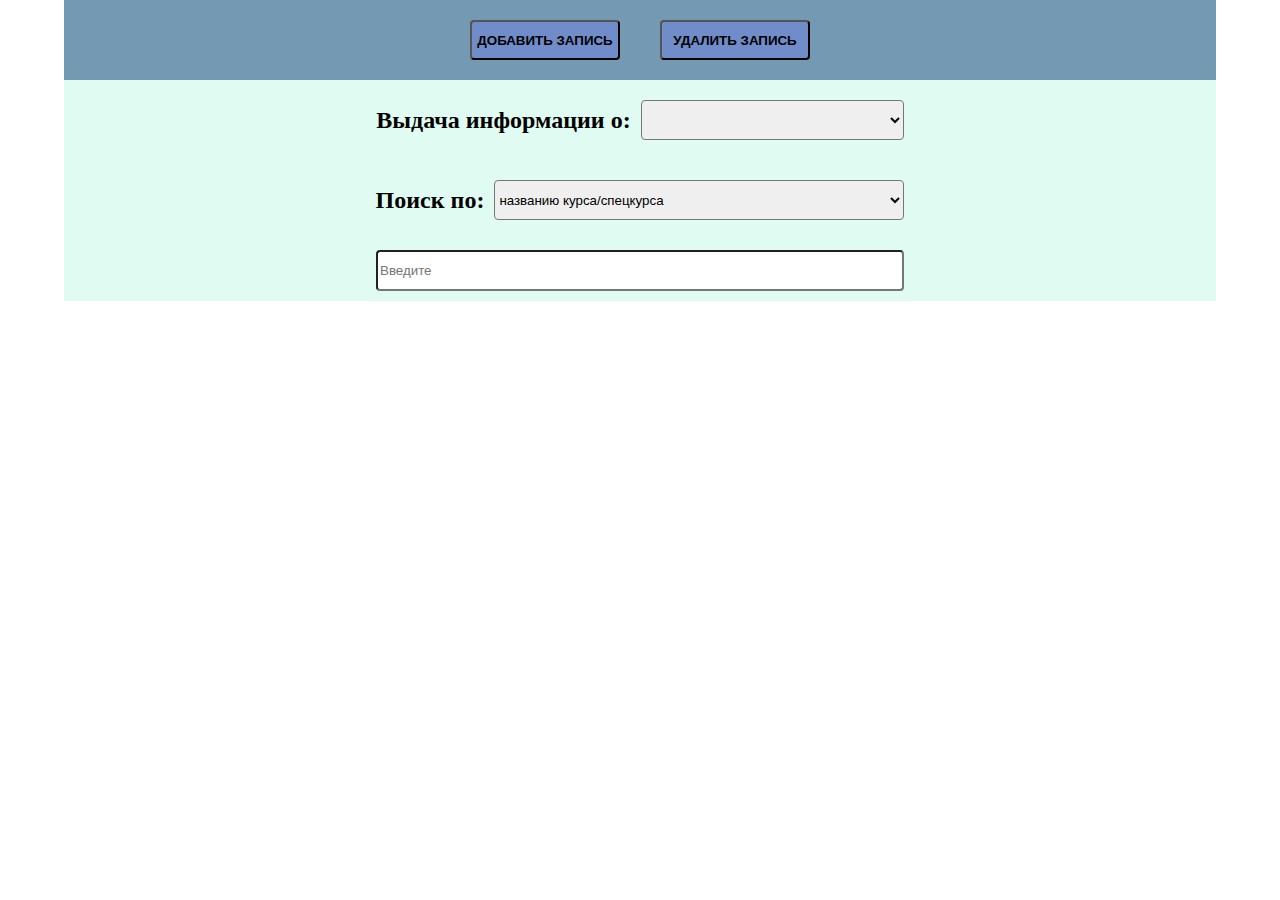
<file: src/main/resources/templates/index.html>
<!DOCTYPE html>
<html lang="en">

<head>
    <meta charset="UTF-8">
    <meta http-equiv="X-UA-Compatible" content="IE=edge">
    <meta name="viewport" content="width=device-width, initial-scale=1.0">
    <link href="../static/css/style.css" th:href="@{/css/style.css}" rel="stylesheet"/>
    <title>Document</title>
</head>

<body>
<div class="deleteWrapper hide">
    <div class="deleteSearch">
        <input type="text" id="deleteSearch" class="deleteSearch" placeholder="Название курса/спецкурса">
        <button class="back">Назад</button>
    </div>
</div>
<div class="container">
    <div class="recordsEditWrapper">
        <button id="addButton" class="add">Добавить запись</button>
        <button id="deleteButton" class="keepDelete">Удалить запись</button>
    </div>
    <div class="filtersWrapper">
        <h2>Выдача информации о:</h2>
        <select name="filters" id="filters" class="sort">
            <option value="none" class=""></option>
            <option value="withoutTeachers" class="">Учебных дисциплинах, не обеспеченных преподавательскими кадрами
            </option>
            <option value="totalWorkloadTeachers" class="">Общей нагрузке преподавателей</option>
            <option value="subjectHours" class="">Предметах, в которых суммарное кол-во часов, отводимых на практические
                и лабораторные занятия, меньше лекционных часов
            </option>
        </select>
    </div>
    <div class="searchChoiceWrapper">
        <h2>Поиск по:</h2>
        <select name="searchFilters" id="" class="searchFilters">
            <option value="courseName">названию курса/спецкурса</option>
            <option value="courseCode">шифру курса/спецкурса</option>
            <option value="faculty">факультету</option>
            <option value="numbCourse">номеру курса студентов</option>
            <option value="group">номеру группы студентов</option>
            <option value="hoursLectures">количеству лекционных часов</option>
            <option value="hoursPractical">количеству практических часов</option>
            <option value="hoursLaboratory">количеству лабораторных часов</option>
            <option value="nameTeacher">фамилия преподавателя</option>
            <option value="nameAssistants">фамилии ассистента</option>
        </select>
    </div>
    <div class="searchWrapper">
        <label for="search"></label><input type="text" id="search" class="search" placeholder="Введите ">
    </div>
    <div class="hide">
        <button class="editClass"></button>
    </div>
    <div class="courses"></div>
</div>
<div class="informationFieldsContainer">

</div>
<script src="../static/js/index.js" th:src="@{/js/index.js}"></script>
</body>

</html>
</file>
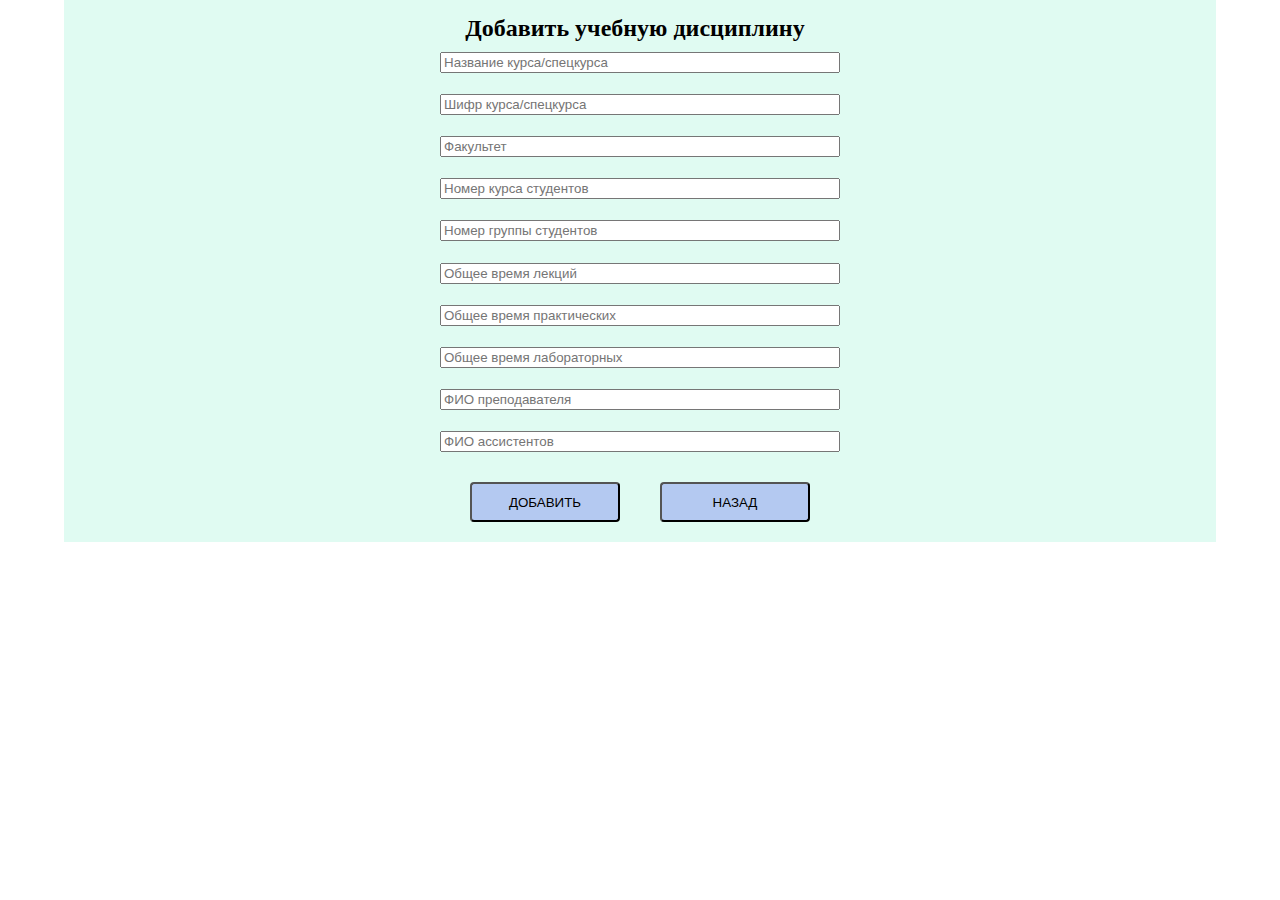
<file: src/main/resources/templates/add.html>
<!DOCTYPE html>
<html lang="en">
<head>
    <meta charset="UTF-8">
    <meta http-equiv="X-UA-Compatible" content="IE=edge">
    <meta name="viewport" content="width=device-width, initial-scale=1.0">
    <link href="../static/css/add.css" th:href="@{/css/add.css}" rel="stylesheet"/>
    <title>Document</title>
</head>
<body>
<div class="success hide">
    <div class="textWrapper">
        <p>ДОБАВЛЕНО</p>
    </div>
</div>
    <div class="container">
        <h2>Добавить учебную дисциплину</h2>
        <div class="informationWrapper">
            <label><input id="courseName" placeholder="Название курса/спецкурса"></label>
            <label><input id="courseCode" placeholder="Шифр курса/спецкурса"></label>
            <label><input id="faculty" placeholder="Факультет"></label>
            <label><input id="numbCourse" placeholder="Номер курса студентов"></label>
            <label><input id="group" placeholder="Номер группы студентов"></label>
            <label><input id="hoursLectures" placeholder="Общее время лекций"></label>
            <label><input id="hoursPractical" placeholder="Общее время практических"></label>
            <label><input id="hoursLaboratory" placeholder="Общее время лабораторных"></label>
            <label><input id="nameTeacher" placeholder="ФИО преподавателя"></label>
            <label><input id="nameAssistants" placeholder="ФИО ассистентов"></label>
        </div>
        <div class="buttonsWrapper">
            <button id="addButton" class="add">Добавить</button>
            <button id="backButton" class="back">Назад</button>
        </div>
        <script src="../static/js/add.js" th:src="@{/js/add.js}"></script>

    </div>
</body>
</html>
</file>
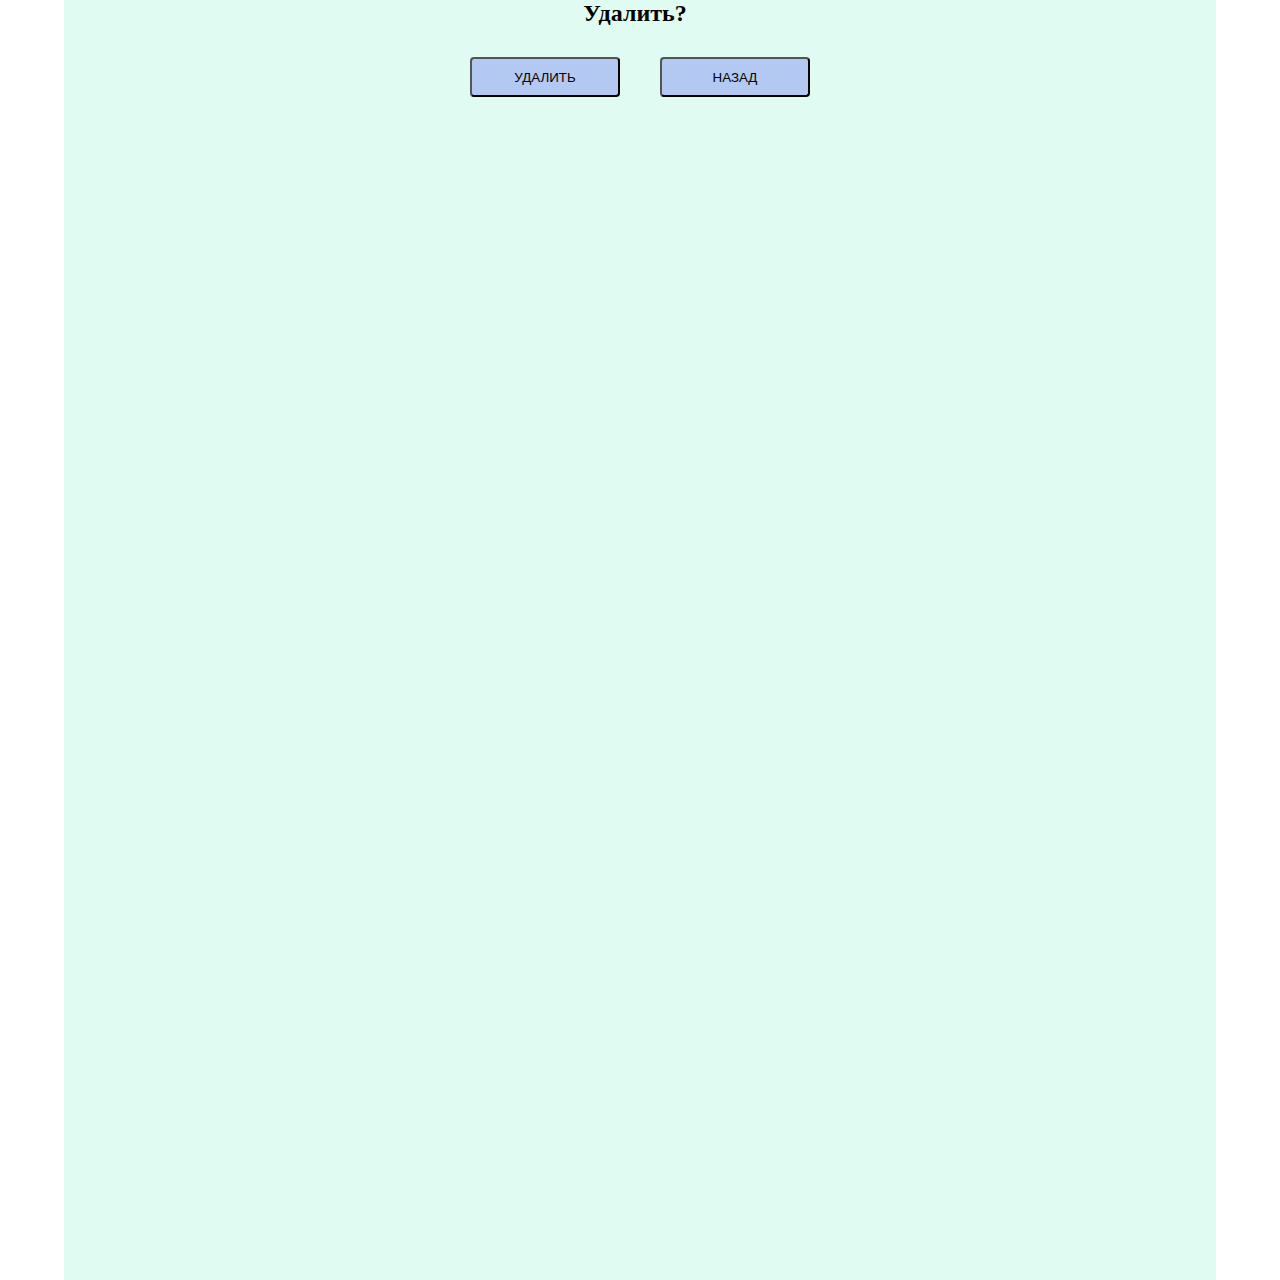
<file: src/main/resources/templates/delete.html>
<!DOCTYPE html>
<html lang="en">
<head>
    <meta charset="UTF-8">
    <meta http-equiv="X-UA-Compatible" content="IE=edge">
    <meta name="viewport" content="width=device-width, initial-scale=1.0">
    <link href="../static/css/delete.css" th:href="@{/css/delete.css}" rel="stylesheet"/>
    <title>Document</title>
</head>
<body>
<div class="success hide">
    <div class="textWrapper">
        <p>УДАЛЕНО</p>
    </div>
</div>
<div class="container">
    <h2>Удалить?</h2>
    <div class="buttonsWrapper">
        <button id="confirmDeleteButton" class="delete">Удалить</button>
        <button id="backButton" class="back">Назад</button>
    </div>
</div>
<script src="../static/js/delete.js" th:src="@{/js/delete.js}"></script>
</body>
</html>
</file>
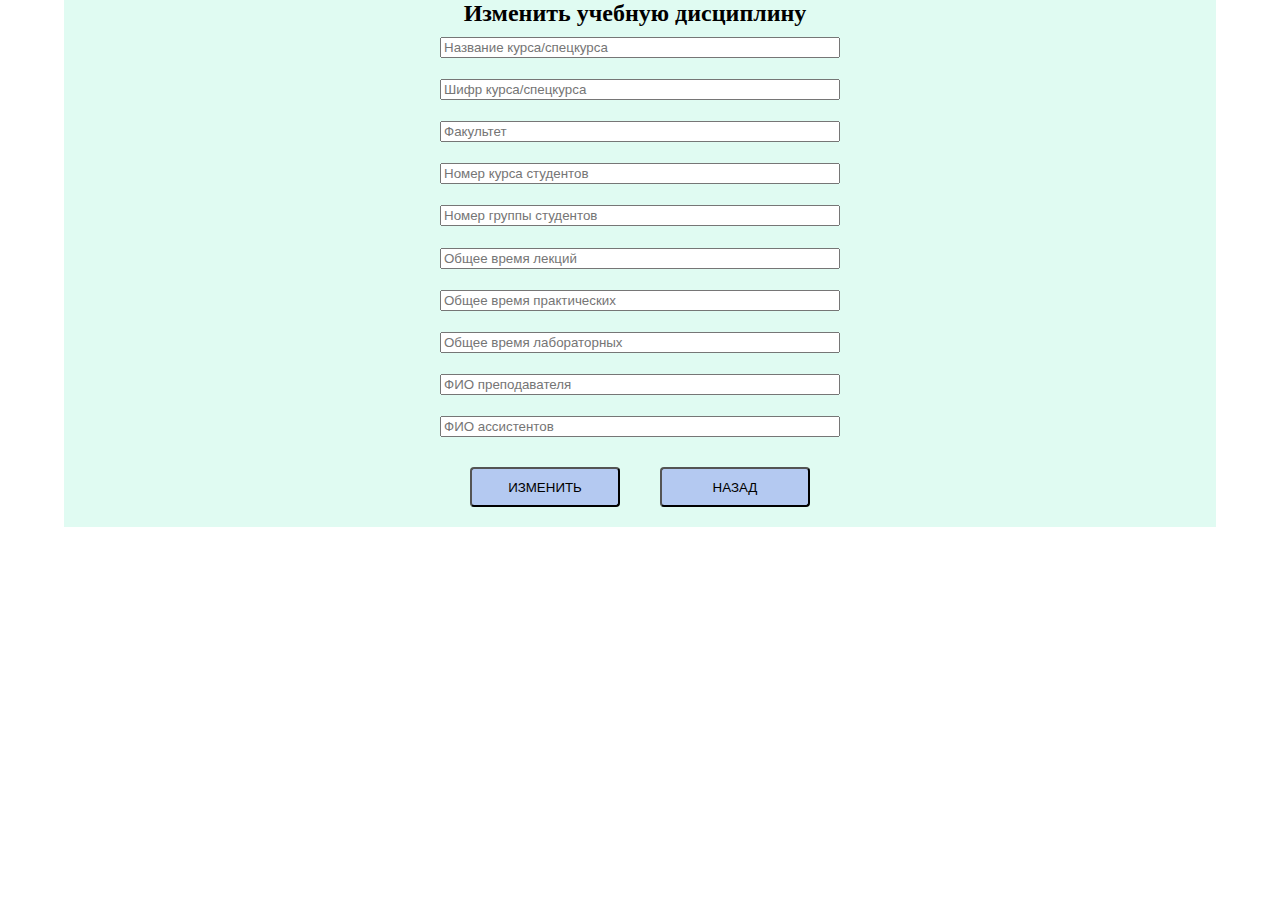
<file: src/main/resources/templates/edit.html>
<!DOCTYPE html>
<html lang="en">
<head>
    <meta charset="UTF-8">
    <meta http-equiv="X-UA-Compatible" content="IE=edge">
    <meta name="viewport" content="width=device-width, initial-scale=1.0">
    <link href="../static/css/edit.css" th:href="@{/css/edit.css}" rel="stylesheet"/>
    <title>Document</title>
</head>
<body>
<div class="success hide">
    <div class="textWrapper">
        <p>ИЗМЕНЕНО</p>
    </div>
</div>
<div class="container">
    <h2>Изменить учебную дисциплину</h2>
    <div class="informationWrapper">
        <label><input id="courseName" placeholder="Название курса/спецкурса"></label>
        <label><input id="courseCode" placeholder="Шифр курса/спецкурса"></label>
        <label><input id="faculty" placeholder="Факультет"></label>
        <label><input id="numbCourse" placeholder="Номер курса студентов"></label>
        <label><input id="group" placeholder="Номер группы студентов"></label>
        <label><input id="hoursLectures" placeholder="Общее время лекций"></label>
        <label><input id="hoursPractical" placeholder="Общее время практических"></label>
        <label><input id="hoursLaboratory" placeholder="Общее время лабораторных"></label>
        <label><input id="nameTeacher" placeholder="ФИО преподавателя"></label>
        <label><input id="nameAssistants" placeholder="ФИО ассистентов"></label>
    </div>
    <div class="buttonsWrapper">
        <button id="confirmEditButton" class="edit">Изменить</button>
        <button id="backButton" class="back">Назад</button>
    </div>
    <div class="databaseInfo hide" th:text="${dbObject}"></div>
</div>
<script src="../static/js/edit.js" th:src="@{/js/edit.js}"></script>
</body>
</html>
</file>
